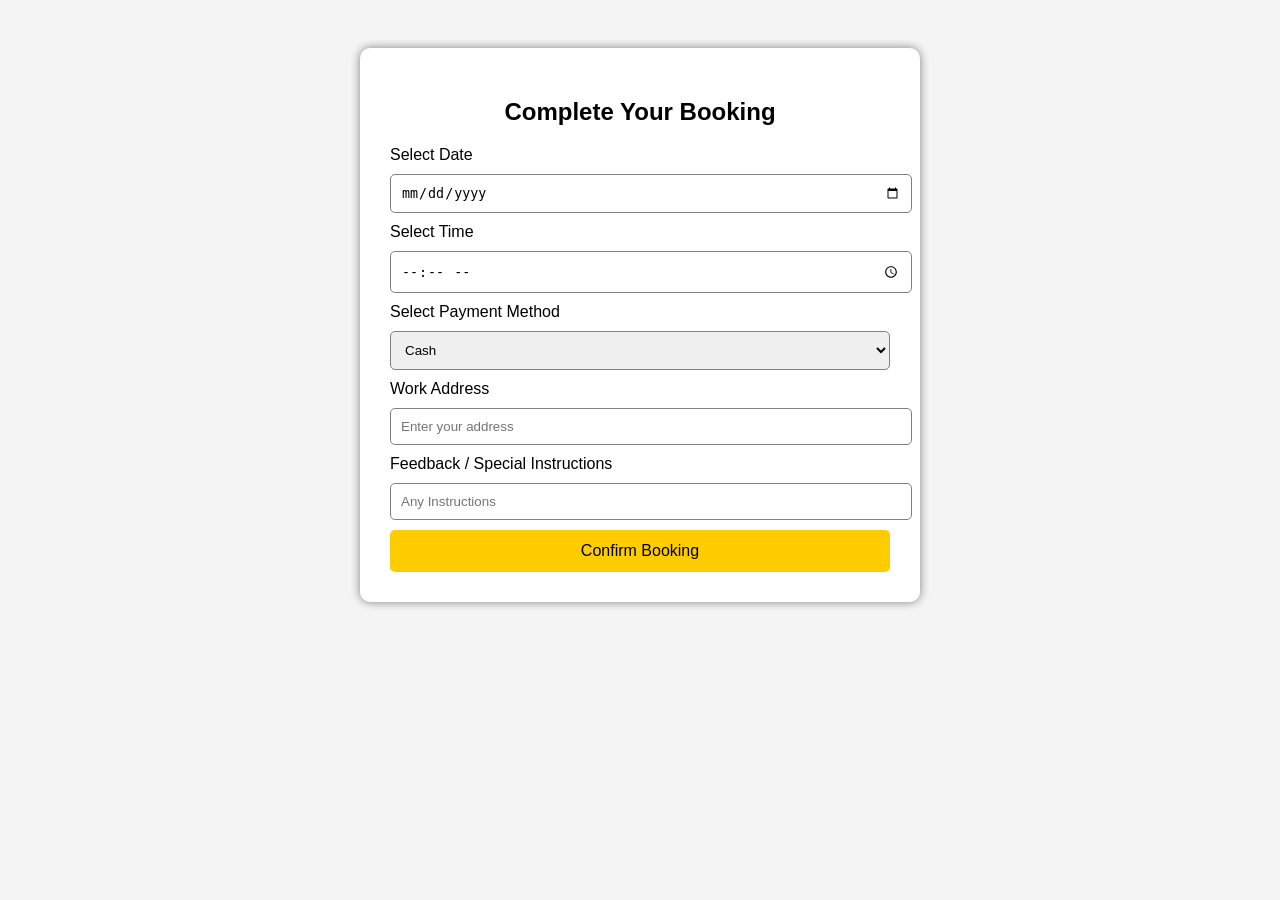
<file: page.html>
<!DOCTYPE html>
<html>
<head>
<title>Complete Booking</title>
<link rel="stylesheet" href="page.css">
</head>

<body>

<div class="container">

<h2>Complete Your Booking</h2>

<form>
    <label>Select Date</label>
    <input type="date">
    <label>Select Time</label>
    <input type="time">
    <label>Select Payment Method</label>
    <select>
        <option>Cash</option>
        <option>UPI</option>
        <option>Card</option>
    </select>
    <label>Work Address</label>
    <input type="text" placeholder="Enter your address">
    <label>Feedback / Special Instructions</label>
    <input type="text" placeholder="Any Instructions">
    <button>Confirm Booking</button>
</form>
</div>
</body>
</html>
</file>
<file: page.css>
body{
font-family:Arial;
background:#f4f4f4;
padding:40px;
}

.container{
background:white;
padding:30px;
border-radius:10px;
max-width:500px;
margin:auto;
box-shadow:0 0 10px gray;
}

h2{
text-align:center;
}

input, select, textarea{
width:100%;
padding:10px;
margin:10px 0;
border-radius:5px;
border:1px solid gray;
}

button{
background:#ffcc00;
border:none;
padding:12px;
width:100%;
font-size:16px;
border-radius:5px;
cursor:pointer;
}

button:hover{
background:#ffaa00;
}
</file>
